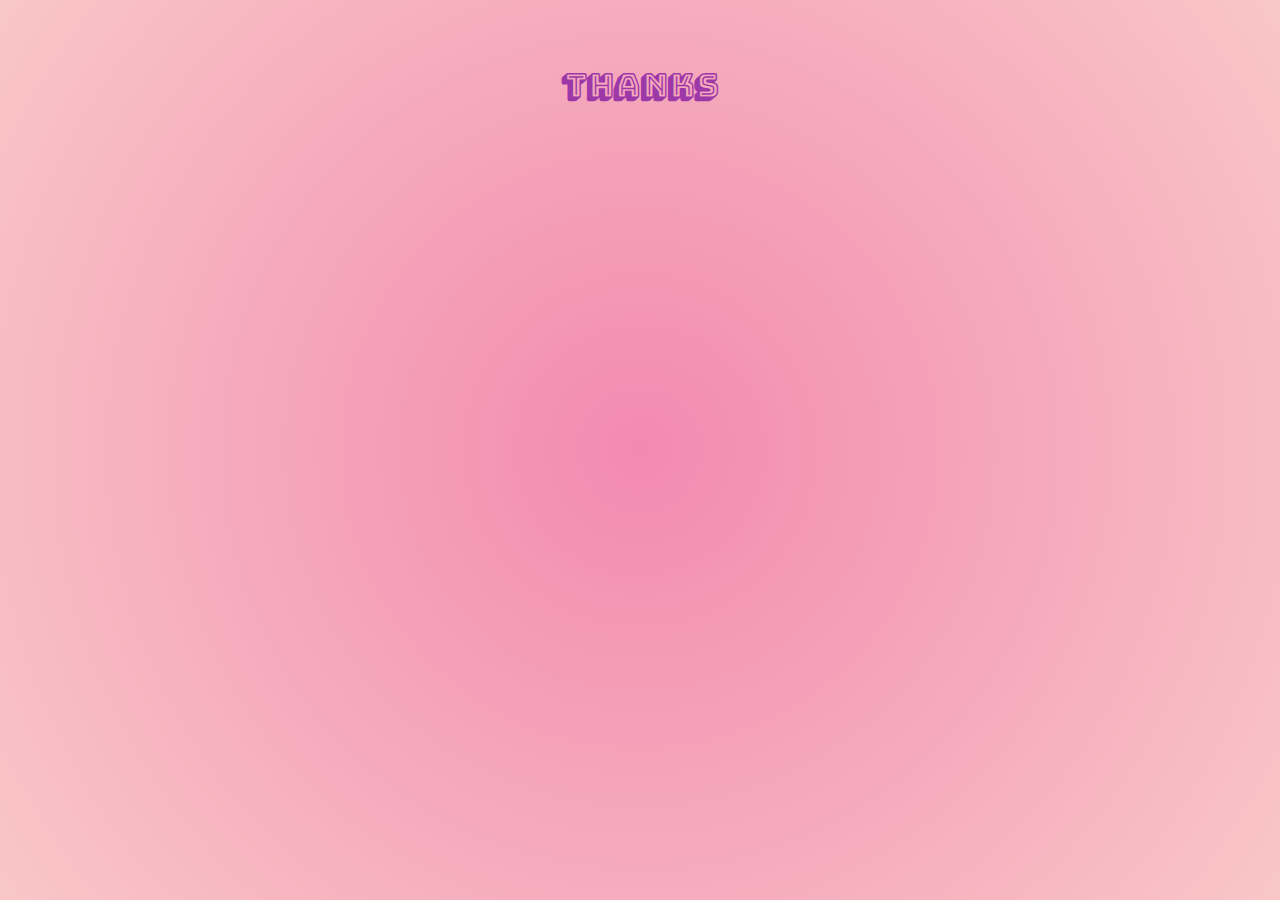
<file: html/yes.html>
<!DOCTYPE html>
<html lang="en">
<head>
    <meta charset="UTF-8">
    <meta name="viewport" content="width=device-width, initial-scale=1.0">
    <link rel="shortcut icon" href="#" type="image/x-icon">
    <link rel="stylesheet" href="../css/style.css">
    <script src="../js/script.js" defer></script>
    <title>be my valentine?</title>
</head>
<body>
    <div class="yes-container"><h1 class="yes-text">thanks</h1></div>
</body>
</html>
</file>
<file: css/style.css>
@import url("https://fonts.googleapis.com/css2?family=Bungee+Shade&family=Cute+Font&display=swap");

* {
  box-sizing: border-box;
  padding: 0;
  margin: 0;
}

body {
  background: rgb(255, 215, 229);
  background: radial-gradient(
    circle,
    rgb(242, 138, 176) 0%,
    rgb(249, 199, 199) 100%
  );
  height: 100vh;
}

.main-container,
.yes-container {
  display: flex;
  flex-direction: column;
}

.main-text,
.yes-text {
  color: rgb(157, 56, 169);
  margin: 2em auto;
  font-family: "Bungee Shade", sans-serif;
}

img {
  width: 300px;
  margin: 0 auto;
}

.hearts {
  border: 20px solid pink;
  border-image-source: url(https://s3-us-west-2.amazonaws.com/s.cdpn.io/652/hearts-border-image.png);
  border-image-slice: 20 22;
  border-image-repeat: round;
  width: 340px;
  margin: 0 auto;
}

.btns-container {
  margin: 2em auto;
  display: flex;
  width: 200px;
  justify-content: space-around;
}

.btn {
  font-family: "Open Sans", sans-serif;
  font-size: 16px;
  letter-spacing: 2px;
  text-decoration: none;
  color: #441340;
  cursor: pointer;
  border: 3px solid;
  padding: 0.25em 0.5em;
  box-shadow: 1px 1px 0px 0px, 2px 2px 0px 0px, 2px 2px 0px 0px, 3px 3px 0px 0px,
    4px 4px 0px 0px;
  position: relative;
  user-select: none;
  -webkit-user-select: none;
  touch-action: manipulation;
}

.btn:active {
  box-shadow: 0px 0px 0px 0px;
  top: 5px;
  left: 5px;
}
</file>
